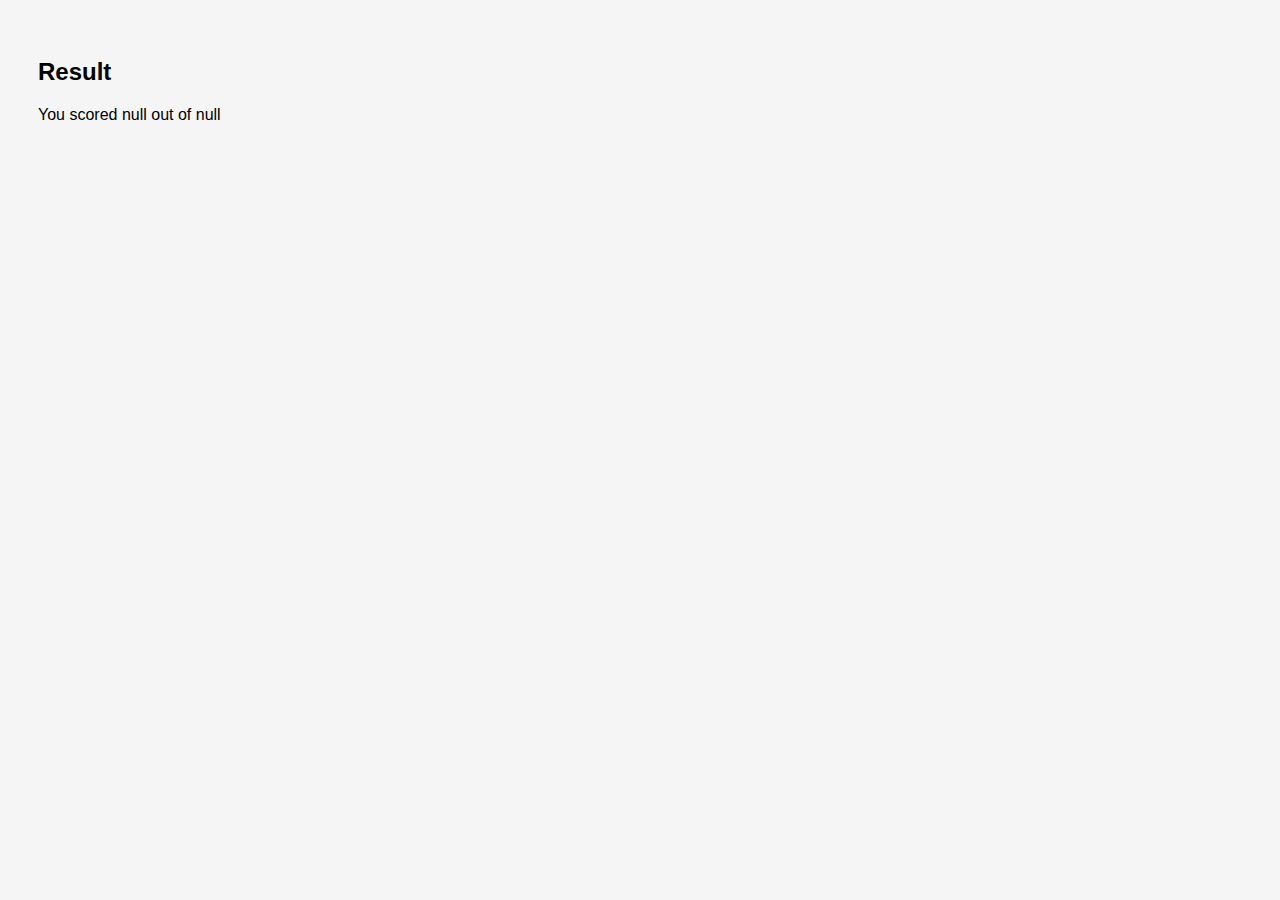
<file: result.html>
<!DOCTYPE html>
<html>
<head>
  <title>Result</title>
  <link rel="stylesheet" href="style.css">
</head>
<body>
  <h2>Result</h2>
  <p id="resultText"></p>

  <script>
    const url = new URLSearchParams(window.location.search);
    const score = url.get('score');
    const total = url.get('total');
    document.getElementById('resultText').innerText = `You scored ${score} out of ${total}`;
  </script>
</body>
</html>
</file>
<file: style.css>
body {
  font-family: sans-serif;
  background: #f5f5f5;
  padding: 30px;
}
input[type="email"], input[type="password"], input[type="file"] {
  display: block;
  margin: 10px 0;
  padding: 10px;
  width: 300px;
}
button {
  padding: 10px 20px;
  background: #007BFF;
  border: none;
  color: white;
  cursor: pointer;
}
button:hover {
  background: #0056b3;
}
</file>
